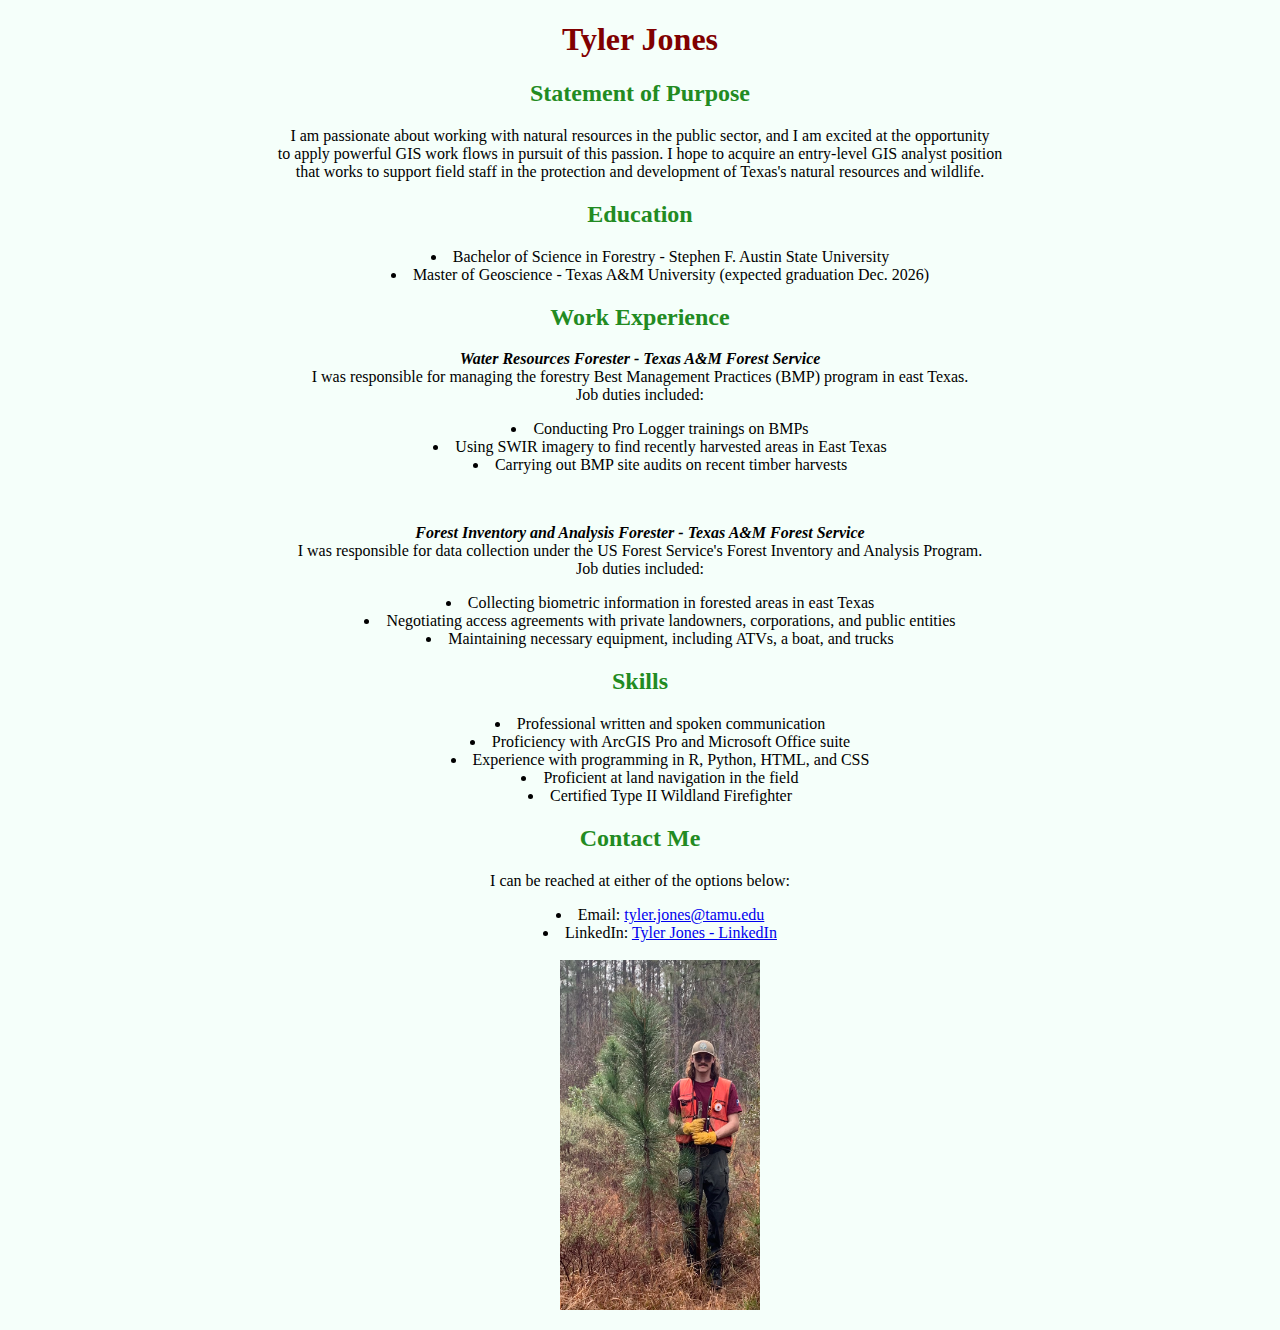
<file: Lab_3/ResumeCode/resume.html>
<!DOCTYPE html>
  <html>
    
    <head>

      <title>Tyler Jones - Resume</title>
      <link rel="stylesheet" href="resume_style.css">
    </head>
    
    <body>
      
      <h1><strong>Tyler Jones</strong></h1>

      <h2>Statement of Purpose</h2>

        <p>
      	  I am passionate about working with natural resources in the public sector,
      	  and I am excited at the opportunity <br> to apply powerful GIS work flows in 
      	  pursuit of this passion. I hope to acquire an entry-level GIS analyst position <br>
      	  that works to support field staff in the protection and development of Texas's
      	  natural resources and wildlife. 
        </p>

      <h2>Education</h2>

        <ul>
      	  <li>Bachelor of Science in Forestry - Stephen F. Austin State University</li>
      	  <li>Master of Geoscience - Texas A&M University (expected graduation Dec. 2026)</li>
        </ul>

      <h2>Work Experience</h2>

        <p><em><strong>Water Resources Forester - Texas A&M Forest Service</strong></em>
        	<br>
        	I was responsible for managing the forestry Best Management Practices (BMP) program in east Texas. 
        	<br>Job duties included:
        	<br><ul>
        		  <li>Conducting Pro Logger trainings on BMPs</li>
        		  <li>Using SWIR imagery to find recently harvested areas in East Texas</li>
        		  <li>Carrying out BMP site audits on recent timber harvests</li>
        	    </ul></p>
        	<br>
        	<p><em><strong>Forest Inventory and Analysis Forester - Texas A&M Forest Service</strong></em>
        	<br>I was responsible for data collection under the US Forest Service's Forest Inventory and Analysis Program.
        	<br>Job duties included:
        	<br><ul>
        		<li>Collecting biometric information in forested areas in east Texas</li>
        		<li>Negotiating access agreements with private landowners, corporations, and public entities</li>
        		<li>Maintaining necessary equipment, including ATVs, a boat, and trucks</li>
        	  </ul>
        </p>

      <h2>Skills</h2>

      	<p><ul>
      		<li>Professional written and spoken communication</li>
      		<li>Proficiency with ArcGIS Pro and Microsoft Office suite</li>
      		<li>Experience with programming in R, Python, HTML, and CSS</li>
      		<li>Proficient at land navigation in the field</li>
      		<li>Certified Type II Wildland Firefighter</li>
           </ul>
        </p>

      <h2>Contact Me</h2>
        <p>
        	I can be reached at either of the options below:
        	<br><ul>
        		<li>Email: <a href="mailto:tyler.jones@tamu.edu">tyler.jones@tamu.edu</a></li>
        		<li>LinkedIn: <a href="https://www.linkedin.com/in/tyler-jones-228931182/" target="_blank">Tyler Jones - LinkedIn</a></li>

        	<br>
      <img src="image.jpeg" height="350" width="200">

    </body>

  </html>
</file>
<file: Lab_3/ResumeCode/resume_style.css>
body {
	background-color: mintcream;
}

h1 {
	color: maroon;
	text-align: center;
}
h2 {
	font-weight: bold;
	color: forestgreen;
	text-align: center;
}

p {
	text-align: center;
	font-weight: normal;

}

ul {
	list-style-position: inside;
	text-align: center;
	font-weight: normal;
}
</file>
